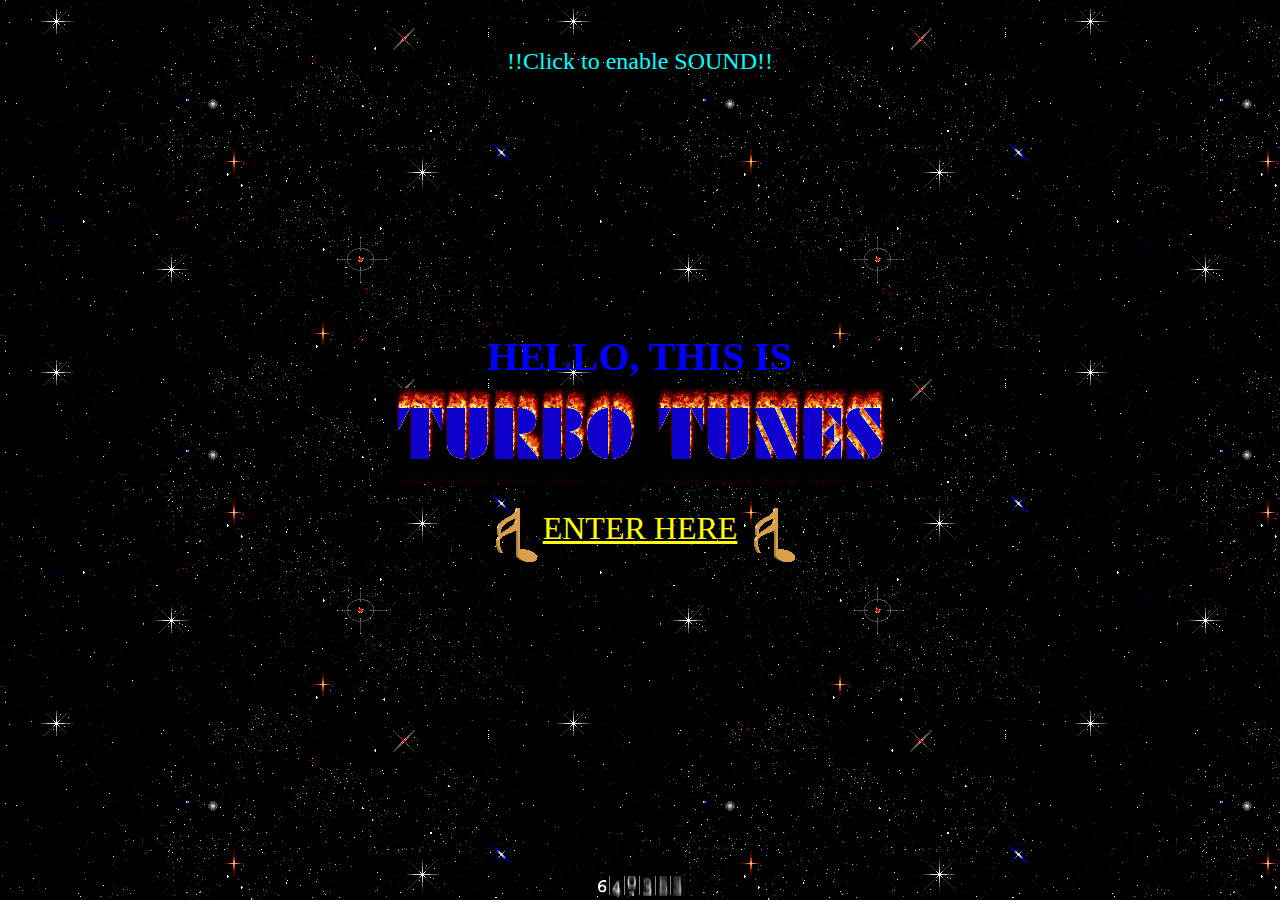
<file: index.html>
<!DOCTYPE html>
<html lang="en">
  <head>
    <meta name="description" content="Webpage description goes here" />
    <meta charset="utf-8" />
    <title>WELCOME</title>
    <meta name="viewport" content="width=device-width, initial-scale=1" />
    <meta name="author" content="" />
    <style>
      body {
        background-color: powderblue;
        min-height: 100vh;
        margin: 0;
        display: flex;
        flex-direction: column;
        justify-content: center;
        align-items: center;

        background-image: url("assets/bg.png");
        background-color: black;
      }

      #sound-starter {
        color: cyan;
        position: absolute;
        top: 2em;
        font-size: 1.5em;
      }

      #sound-checkbox {
        display: none;
      }

      #sound-checkbox:checked + #sound-starter {
        display: none;
      }

      /* unvisited link */
      a:link {
        color: yellow;
      }

      /* visited link */
      a:visited {
        color: yellow;
      }

      /* mouse over link */
      a:hover {
        color: hotpink;
      }

      /* selected link */
      a:active {
        color: blue;
      }

      .container {
        flex-grow: 1;
        display: flex;
        flex-direction: column;
        justify-content: center;
        align-items: center;
        padding: 1em;
      }

      .welcome-text {
        color: blue;
        font-size: 2.5em;
        text-transform: uppercase;
        margin-bottom: 0.2em;
      }

      .welcome-text:hover {
        transform: scale(1.5);
      }

      .site-name {
        max-width: 100%;
        transition: transform 0.5s ease-in;
      }

      .site-name-wrapper:hover .site-name {
        transform: rotate(350deg) scale(1.5);
      }

      .enter-section {
        display: flex;
        align-items: center;
        z-index: 100;
      }

      .enter-link {
        text-transform: uppercase;
        font-size: 2em;
      }
    </style>
  </head>

  <body>
    <div class="container">
      <input type="checkbox" id="sound-checkbox" name="sound-checkbox" />
      <label id="sound-starter" for="sound-checkbox">
        !!Click to enable SOUND!!</label
      >

      <h1 class="welcome-text">Hello, this is</h1>
      <div class="site-name-wrapper">
        <img
          class="site-name"
          src="assets/logo_welcome.gif"
          alt="turbo_tunes"
        />
      </div>

      <div class="enter-section">
        <img src="assets/note.gif" alt="page counter" />
        <a class="enter-link" href="src/html/index.html">enter here</a>
        <img src="assets/note.gif" alt="page counter" />
      </div>
    </div>

    <audio id="coin-sound">
      <source src="assets/pickupCoin.wav" />
      Your browser isn't invited for super fun audio time.
    </audio>

    <audio id="laser-sound">
      <source src="assets/laserShoot.wav" />
      Your browser isn't invited for super fun audio time.
    </audio>

    <audio id="explosion-sound">
      <source src="assets/explosion.wav" />
      Your browser isn't invited for super fun audio time.
    </audio>

    <audio id="synth-sound">
      <source src="assets/blipSelect.wav" />
      Your browser isn't invited for super fun audio time.
    </audio>

    <footer><img src="assets/counter.gif" alt="page counter" /></footer>

    <script>
      const coinAudio = document.querySelector("#coin-sound");
      const soundStarterElement = document.querySelector("#sound-starter");

      soundStarterElement.addEventListener(
        "click",
        function () {
          coinAudio.play();
        },
        false
      );


      const laserAudio = document.querySelector("#laser-sound");
      const welcomeElement = document.querySelector(".welcome-text");

      welcomeElement.addEventListener(
        "mouseover",
        function () {
          laserAudio.play();
        },
        false
      );

      welcomeElement.addEventListener(
        "mouseleave",
        function () {
          laserAudio.pause();
          laserAudio.currentTime = 0;
        },
        false
      );

      const explosionAudio = document.querySelector("#explosion-sound");
      const logoElement = document.querySelector(".site-name");

      let timeoutID;

      logoElement.addEventListener(
        "mouseover",
        function () {
          timeoutID = setTimeout(() => {
            explosionAudio.play();
          }, "500");
        },
        false
      );

      logoElement.addEventListener(
        "mouseleave",
        function () {
          clearTimeout(timeoutID);
          explosionAudio.pause();
          explosionAudio.currentTime = 0;
        },
        false
      );

      const synthAudio = document.querySelector("#synth-sound");
      const enterLinkElement = document.querySelector(".enter-link");

      enterLinkElement.addEventListener(
        "mouseover",
        function () {
          synthAudio.play();
        },
        false
      );

      enterLinkElement.addEventListener(
        "mouseleave",
        function () {
          synthAudio.pause();
          synthAudio.currentTime = 0;
        },
        false
      );
    </script>
  </body>
</html>
</file>
